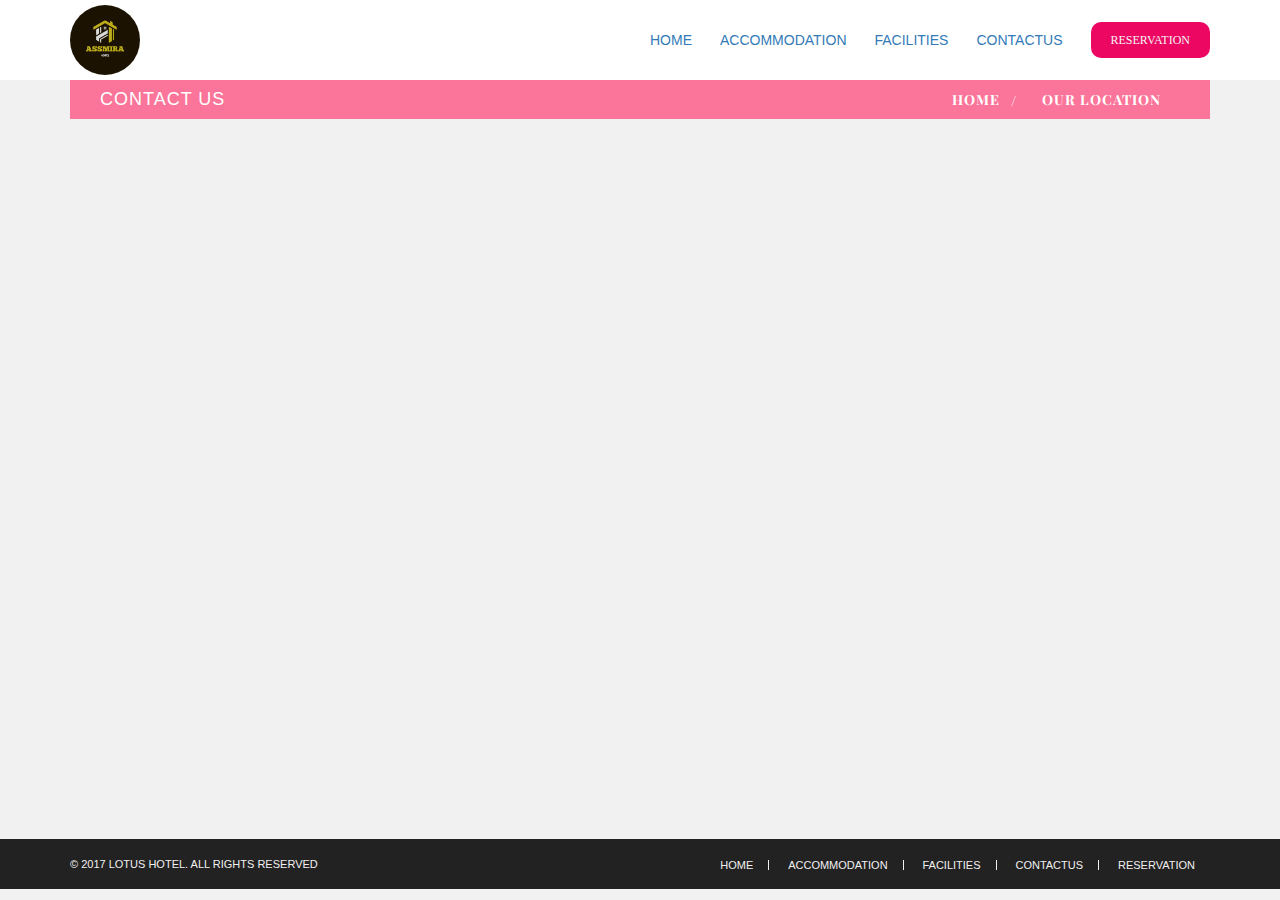
<file: Direction.html>
<!DOCTYPE html>
<html lang="en">
    <head>
        <meta charset="utf-8">
        <meta name="viewport" content="width=device-width, initial-scale=1">
        <title>Home</title>
        
        <!-- Google/Custom font -->
        <link href='http://fonts.googleapis.com/css?family=Lato:400,100,100italic,300,300italic,400italic,700,700italic,900,900italic' rel='stylesheet' type='text/css'>
        <link href='http://fonts.googleapis.com/css?family=Playfair+Display:400,700,900,400italic,700italic,900italic' rel='stylesheet' type='text/css'>
        

        <!-- Bootstrap css -->
        <link rel="stylesheet" href="https://maxcdn.bootstrapcdn.com/bootstrap/3.3.7/css/bootstrap.min.css">

        <!-- Font awesome css -->
        <link rel="stylesheet" href="https://cdnjs.cloudflare.com/ajax/libs/font-awesome/4.7.0/css/font-awesome.min.css">
        <link rel="stylesheet" href="css/style.css">

        <!-- Favicons -->
        <link rel="apple-touch-icon-precomposed" href="img/apple-touch-icon-precomposed.png">
        <link rel="shortcut icon" type="image/png" href="img/favi-con.png"/>  
    <style>
      /* Always set the map height explicitly to define the size of the div
       * element that contains the map. */
      #map {
        height: 100%;
      }
      /* Optional: Makes the sample page fill the window. */
      html, body {
        height: 100%;
        margin: 0;
        padding: 0;
      }
    </style>
  </head>

  <body>
     <header class="header_area" style="background-color: white;">     
            <div class="header_bottom">
                <div class="container">
                    <div class="main_header">
                        <div class="row">
                            <div class="col-md-3 col-sm-2">
                                <div class="logo">
                                    <a href="index.html"><img src="img/logo1.png" alt="Site Logo"></a>                     
                                </div>
                            </div>
                            <div class="col-md-9 col-sm-10 nav_area">
                                <nav class="main_menu">
                                    <div class="navbar-collapse collapse"> 
                                        <ul class="nav navbar-nav navbar-right">
                                            <li><a href="index.html">Home</a></li>
                                            <li><a href="accommodation.html">Accommodation</a></li>
                                            <li><a href="Facilities&Services.html">Facilities</a></li>
                                            <li><a href="Location&ContactUs.html">ContactUs</a></li>
                                            <li><a href="Reservation.html">Reservation</a></li>
                                        </ul>
                                    </div>
                                </nav>

                            </div>
                        </div>
                    </div>
                </div>
            </div>
            
        </header>
        

           <section>
            <div class="container">

                <div class="back_nav">
                    <div class="col-sm-5">
                        <h2>Contact Us</h2>
                    </div>
                    <div class="col-sm-7">
                        <ul class="text_a_r" style="text-align: right;">
                            <li><a href="index.html">Home</a></li>
                            <li>OUR LOCATION</li>
                        </ul>
                    </div>
                </div>
            </div>
        </section>
    <div style="width: 100%; height:80%;">
            <div id="map"></div>
    </div>






        <footer class="footer_area">
            
            <div class="footer_bottom">
                <div class="container">
                    <div class="row">
                        <div class="col-sm-4">
                            <p>© 2017 Lotus Hotel. All rights reserved</p>
                        </div>
                        <div class="col-sm-8">
                            <nav class="footer_menu">
                                <ul>
                                    
                                    <li><a href="index.html">Home</a></li>
                                    <li><a href="accommodation.html">Accommodation</a></li>
                                    <li><a href="Facilities&Services.html">Facilities</a></li>
                                    <li><a href="Location&ContactUs.html">ContactUs</a></li>
                                    <li><a href="Reservation.html">Reservation</a></li>
                                </ul>
                            </nav>
                        </div>
                    </div>
                </div>
            </div>
            
        </footer>

 
  
  </body>
</html>
</file>
<file: css/style.css>
body{background-color:#f1f1f1;}
P{    text-align: justify;font-size:1.5rem;}
.card {
  box-shadow: 0 1px 3px rgba(0,0,0,0.12), 0 1px 2px rgba(0,0,0,0.24);
  transition: all 0.3s cubic-bezier(.25,.8,.25,1);
}

.card:hover {
  box-shadow: 0 14px 28px rgba(0,0,0,0.25), 0 10px 10px rgba(0,0,0,0.22);
}


/* --------------------------------------------------------
Header
-----------------------------------------------------------*/
.logo {
  padding-top: 20px;
}
.logo img {
    max-width: 70px;
    margin-top: -15px;
    border-radius: 50px;
}
.logo  span{
font-size: 25px;
text-transform: capitalize;
color: rgb(241, 241, 4);
}
.main_menu .navbar-collapse.collapse {
    padding-left: 0;
}
.main_header ul.nav.navbar-nav li > a {
    font-size: 14px;
    margin: 22px 0;
    padding: 8px 14px;
    text-transform: uppercase;
}
.main_header ul.nav.navbar-nav li:last-child a{
    margin-left: 14px;
    padding: 8px 20px;
    background:#EC0763;
    color: #f4f4f4;
    font-size: 12px;
    font-family: 'latosemibold';
    border-radius: 10px;
    animation: move .3s infinite alternate linear;
  
}
@keyframes move {
    0%{
        transform: translateY(0);
    }
    100%{
        transform: translateY(-15px);
        background-color: yellow;
    }
}
.section-padding {
    padding: 30px 0;
}


.row .section_heading  img{
 border-radius: 50%;
 max-width: 290px;
 padding-top: 30px;

   
}
.row .section_heading  p{
    padding-left: 30px;
    padding-right: 30px;
    font-weight: bold;
    text-transform: capitalize;
    line-height: 2;
}
    

/* --------------------------------------------------------
Footer
-----------------------------------------------------------*/
.footer_bottom{
    background: #222222;
    padding: 15px 0;
    position: relative;
}
.footer_bottom p{
    margin: 0;
    font-size: 11px;
    color: #f2f0f0;
    line-height: 20px;
    text-transform: uppercase;
}
.footer_menu ul{
    margin: 0;
    text-align: right;
}

.footer_menu ul li:last-child{
    border-right: 0px;
}
.footer_menu ul li{
    display: inline-block;
    border-right: 1px solid #f2f0f0;
    line-height: 10px;
}
.footer_menu ul li a{
    display: block;
    text-transform: uppercase;
    color: #f2f0f0;
    font-size: 11px;
    margin: 0 15px;
}
.footer_menu ul li a:hover,.main_header ul.nav.navbar-nav li > a:hover{
    color: #fb6d93;
}

.back_nav{
    background: rgba(251, 109, 147, .95);
    overflow: hidden;
}
.back_nav h2{
    font-size: 18px;
    margin: 0 0 0 15px;
    color: #fff;
    text-transform: uppercase;
    line-height: 39px;
    letter-spacing: 1px;
}
.back_nav ul{
    margin: 0 15px 0 0;
}
.back_nav ul li{
    display: inline-block;
    font-family: 'Playfair Display';
    color: #fff;
    text-transform: uppercase;
    line-height: 39px;
    font-weight: 700;
    letter-spacing: 1px;
    margin: 0 19px;
}
.back_nav ul li a{
    display: block;
    color: #fff;
    position: relative;
}
.back_nav ul li a:hover{
    color: #000;
}
.back_nav ul li a:after {
  content: "/";
  position: absolute;
  right: -17px;
  top: 1px;
    color: #fff;
}






/* --------------------------------------------------------
Home Page
-----------------------------------------------------------*/

.vision{width:450px;height: 150px; border:1px dashed black;text-align: center;padding-top:50px;font-weight:bold;}
.intro{padding:0 60px;}
.img-btm{margin-bottom:10px;}
.img-btm > div > img{margin-left:45px;}
.shead{text-align: left;padding-bottom: 20px;}










/* --------------------------------------------------------
Accommodation Page
-----------------------------------------------------------*/
.fix_p_r{}
.roomArea{background: #f8f8f8;}
.single_room_item{border-bottom: 1px solid #ececec;margin: 0;padding: 33px 0 30px;}
.room_photo{  }
.room-title h3{padding: 5px 28px;background: #B40432;color: #fff;font-size: 20px;-webkit-transition: .5s;transition: .5s;margin-top:-250px;}
.room-title,.ttl-link{position: absolute;z-index: 9;}

.photo_cap{
    background: rgba(0,0,0,.6);
    position: absolute;
    height: 100%;
    width: 100%;
    text-align: center;
    top: 0;
    left: 0;
    opacity: 0;
}

.photo_cap a.lightbox {
    color: #fff;
    display: block;
    font-size: 90px;
    height: 30px;
    left: 50%;
    line-height: 30px;
    position: absolute;
    top: 50%;
    width: 30px;
    margin-top: -40px;
    margin-left: -40px;
}
.photo_cap a.lightbox:hover{
    color: #fb6d93;
}
.room_photo:hover .photo_cap{
    opacity: 1;
}
.room_photo:hover .photo_cap a.lightbox{
    margin-top: -15px;
    margin-left: -15px;
    font-size: 30px;
}

.room_photo:hover .room_cat_name h3{
    border-bottom-right-radius: 20px;
}
.room_photo:hover .room_dtls_link a{
    border-top-left-radius: 20px;
}
.room_title h2 {
    font-size: 20px;
    font-style: italic;
    margin-top: 20px;
    margin-bottom: 0;
    font-weight: bold;
}
.view_all{
    text-align: center;
    margin-top:60px;
    margin-bottom:30px;
    background-color:#f2f2f2;
}
.view_all>a{
	-moz-box-shadow:inset 0px 1px 0px 0px #f5978e;
	-webkit-box-shadow:inset 0px 1px 0px 0px #f5978e;
	box-shadow:inset 0px 1px 0px 0px #f5978e;
	background:-webkit-gradient(linear, left top, left bottom, color-stop(0.05, #d11204), color-stop(1, #c62d1f));
	background:-moz-linear-gradient(top, #d11204 5%, #c62d1f 100%);
	background:-webkit-linear-gradient(top, #d11204 5%, #c62d1f 100%);
	background:-o-linear-gradient(top, #d11204 5%, #c62d1f 100%);
	background:-ms-linear-gradient(top, #d11204 5%, #c62d1f 100%);
	background:linear-gradient(to bottom, #d11204 5%, #c62d1f 100%);
	filter:progid:DXImageTransform.Microsoft.gradient(startColorstr='#d11204', endColorstr='#c62d1f',GradientType=0);
	background-color:#d11204;
	-moz-border-radius:3px;
	-webkit-border-radius:3px;
	border-radius:3px;
	border:1px solid #d02718;
	display:inline-block;
	cursor:pointer;
	color:#ffffff;
	font-family:Arial;
	font-size:13px;
	padding:6px 24px;
	text-decoration:none;
	text-shadow:0px 1px 0px #810e05;

}

.ttl-link a {
	margin:1em 8.5em;

	-moz-box-shadow:inset 0px 1px 0px 0px #4c7d37;
	-webkit-box-shadow:inset 0px 1px 0px 0px #4c7d37;
	box-shadow:inset 0px 1px 0px 0px #4c7d37;
	background:-webkit-gradient(linear, left top, left bottom, color-stop(0.05, #339c02), color-stop(1, #3e9612));
	background:-moz-linear-gradient(top, #339c02 5%, #3e9612 100%);
	background:-webkit-linear-gradient(top, #339c02 5%, #3e9612 100%);
	background:-o-linear-gradient(top, #339c02 5%, #3e9612 100%);
	background:-ms-linear-gradient(top, #339c02 5%, #3e9612 100%);
	background:linear-gradient(to bottom, #339c02 5%, #3e9612 100%);
	filter:progid:DXImageTransform.Microsoft.gradient(startColorstr='#339c02', endColorstr='#3e9612',GradientType=0);
	background-color:#339c02;
	-moz-border-radius:3px;
	-webkit-border-radius:3px;
	border-radius:3px;
	border:1px solid #2c8500;
	display:inline-block;
	cursor:pointer;
	color:#ffffff;
	font-family:Arial;
	font-size:13px;
	padding:6px 24px;
	text-decoration:none;
	text-shadow:0px 1px 0px #61a137;
}

.ttl-link a:hover{
	background:-webkit-gradient(linear, left top, left bottom, color-stop(0.05, #297502), color-stop(1, #339c02));
	background:-moz-linear-gradient(top, #297502 5%, #339c02 100%);
	background:-webkit-linear-gradient(top, #297502 5%, #339c02 100%);
	background:-o-linear-gradient(top, #297502 5%, #339c02 100%);
	background:-ms-linear-gradient(top, #297502 5%, #339c02 100%);
	background:linear-gradient(to bottom, #297502 5%, #339c02 100%);
	filter:progid:DXImageTransform.Microsoft.gradient(startColorstr='#297502', endColorstr='#339c02',GradientType=0);
	background-color:#297502;
}

/* --------------------------------------------------------
Facilities us Page
-----------------------------------------------------------*/
.faci-item{
    margin-bottom: 30px;
    background: #f8f8f8;
    overflow: hidden;
}


.faci-icon{
    position: relative;
    overflow: hidden;
}
.faci-icon:after{
    position: absolute;
    top: -31px;
    left: -31px;
    height: 82px;
    width: 82px;
    border-radius: 50%;
    background: #6bcfef;
    content: "";
}
.faci-icon img {
    margin: 10px 10px 30px;  
    position: relative;
    z-index: 1;
}
.faci-info {
  margin-left: -10px;
  padding: 20px 0 10px;
}
.faci-info h3{
    font-family: "latomedium";
    font-size: 15px;
    letter-spacing: 2px;
    text-transform: uppercase;
}
.faci-info p{
    font-size: 15px;
    line-height: 25px;
}
.faci-item:hover .faci-icon:after {
    background: #ff698f;
    height: 55px;
    left: 0;
    top: 0;
    width: 55px;
}
.faci-item:hover .faci-icon img {
    margin: 17px 17px 30px;
}



/* --------------------------------------------------------
Contact Page
-----------------------------------------------------------*/

.contact_form1 h1{
    color: #222222;
    margin-bottom: 20px;
}
.contact_form1 p{
    font-size: 16px;
    font-family: 'latomedium';
    line-height: 28px;
    margin-bottom: 37px;
    margin-right: 10px;
}
.contact_form label, .contact_form input{
    display: block;
}
.contact_form input, .contact_form textarea{
    width: 100%;
    border: 1px solid #e6e6e6;
    border-radius: 5px;
    text-indent: 15px;
}
.contact_form label{
    font-size: 13px;
    font-family: 'latomedium';
    color: #777777;
}
.contact_form label span{
    color: #ff0000;
}
.contact_form input{
    height: 42px;
    line-height: 42px;
    margin-bottom: 21px;
    margin-top: 4px;
}
.contact_form textarea{
    height: 216px;
    padding-top: 10px;
}
.contact_details h1{
    margin-bottom: 30px;
    color: #222222;
}
.contact_details ul li{
    overflow: hidden;
    display: block;
    color: #777777;
    margin-bottom: 34px;
}
.contact_details ul li i{
    border: 1px solid;
    border-radius: 50%;
    font-size: 21px;
    padding: 10px;
    color: #272727;
}
.contact_details ul li a{
    display: block;
    color: #777777;
    font-size: 16px;
}
.contact_details ul li a:hover{
    color: #fb6d93;
}
.contact_form_side form  input[type="submit"]{
    border: 0px;
    margin-top: 15px;
}






/* --------------------------------------------------------
Reservation Page
-----------------------------------------------------------*/

#output {
    background-color: #c5edf3;
    color: #463c39;
    font-size: 17px;
    padding: 30px 30px;
    width: 40%;
    border: 2px solid #009688;
    font-family: sans-serif;
    line-height: 1.8;
}
#newPublish {
    background-color: #c5edf3;
    color: #463c39;
    font-size: 17px;
    padding: 30px 30px;
    width: 40%;
    border: 2px solid #009688;
    font-family: sans-serif;
    line-height: 1.8;
}
.box {
    background-color: #f7f7f7;
    margin-top: 60px;
    margin-bottom: 50px;
    padding: 40px 60px;
}
#details_info {
    background-color: #f7f7f7;
    color: #463c39;
    font-size: 17px;
    padding: 30px 30px;
    width: 40%;
    border: 1px solid #cccccc;
    font-family: sans-serif;
    line-height: 1.8;
    margin-left: 90px;
}
.box3 {
    margin-top: 80px;
    margin-left: 150px;
    margin-right: 150px;
    margin-bottom: 60px;
    padding: 40px 50px;
    background-color: gainsboro;
}
.box11 {
    margin-top: 80px;
    margin-left: 250px;
    margin-right: 250px;
    margin-bottom: 60px;
    padding: 40px 50px;
    background-color: gainsboro;
    line-height: 2.5;
}
.web_design_box {
    margin-top: 30px;
    margin-left: 350px;
    margin-right: 350px;
    margin-bottom: 60px;
    padding: 40px 50px;
    background-color: #d9edf7;
    box-shadow: 3px 5px 10px #318f86;
}
.hotel_reserve_box {
    margin-top: 30px;
    margin-left: 350px;
    margin-right: 350px;
    margin-bottom: 60px;
    padding: 40px 20px;
    background-color: #f2f2f2;
}
.online_food_delivery_box {
    margin-top: 50px;
    margin-left: 350px;
    margin-right: 350px;
    margin-bottom: 60px;
    padding: 20px 40px;
    background-color: #d4c0b9;
    box-shadow: 3px 5px 10px #714c4a;
}
.result_box {
    margin-top: 15%;
    margin-left: 350px;
    margin-right: 350px;
    margin-bottom: 60px;
    padding: 20px 40px;
    background-color: #d4c0b9;
    box-shadow: 3px 5px 10px #8BC34A;
}
.result_box_text {
    color: #232222;
    font-size: 20px;
    text-align: center;
    padding-top:10px;
}
.result_box_text span {
    color: #614136;
    font-size: 26px;
    text-align: center;
}
</file>
